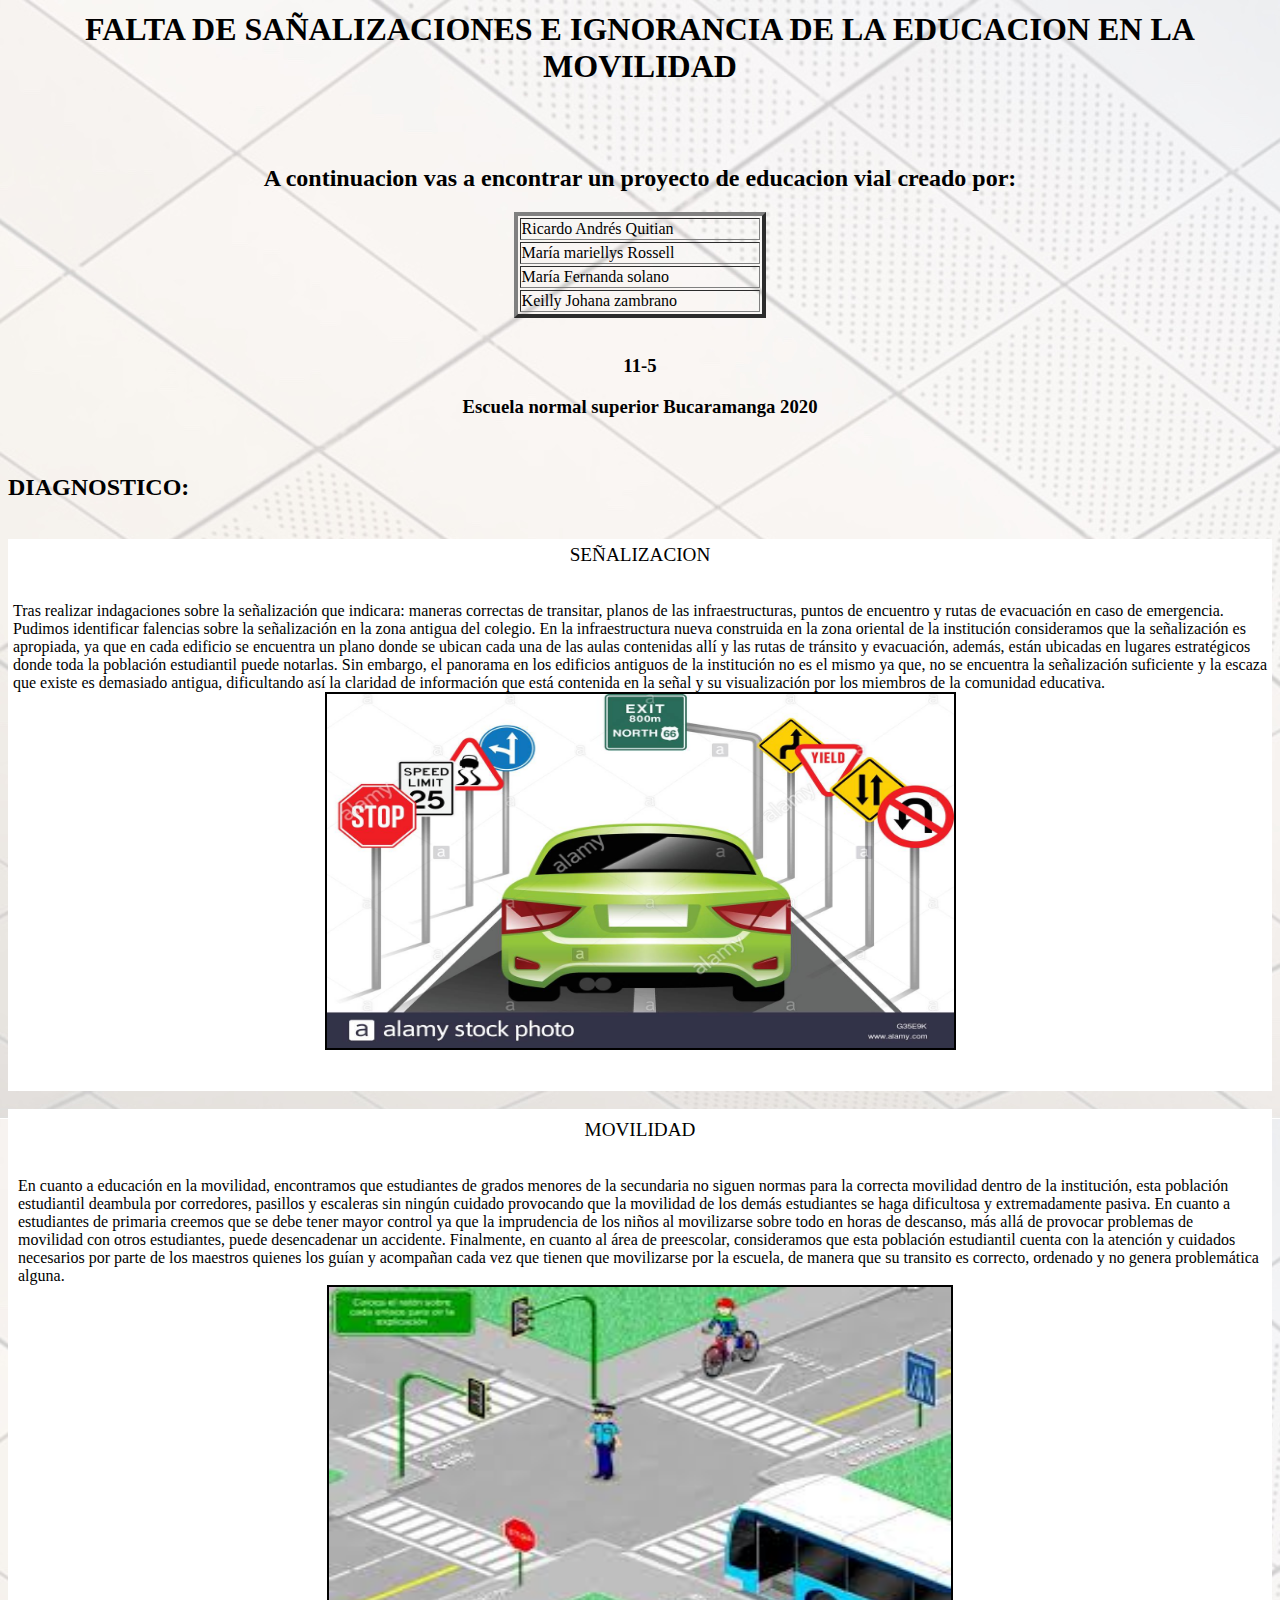
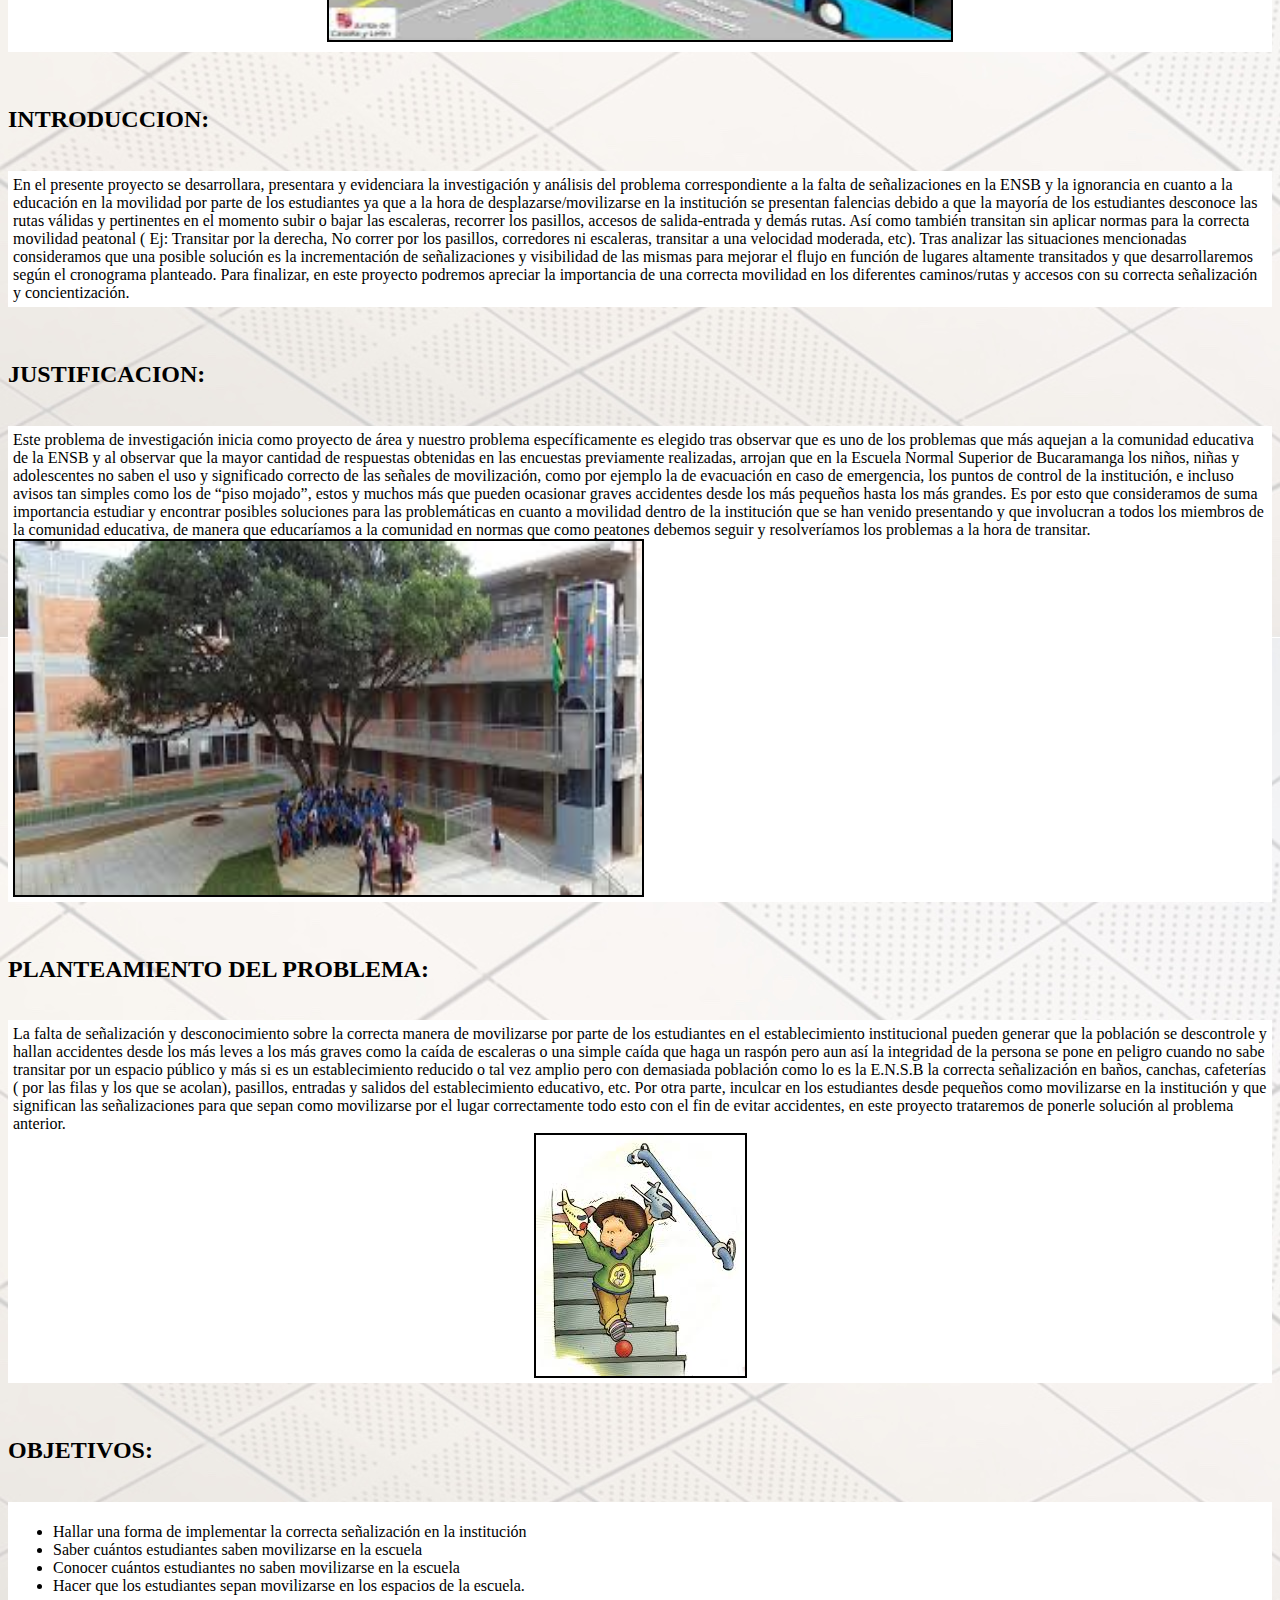
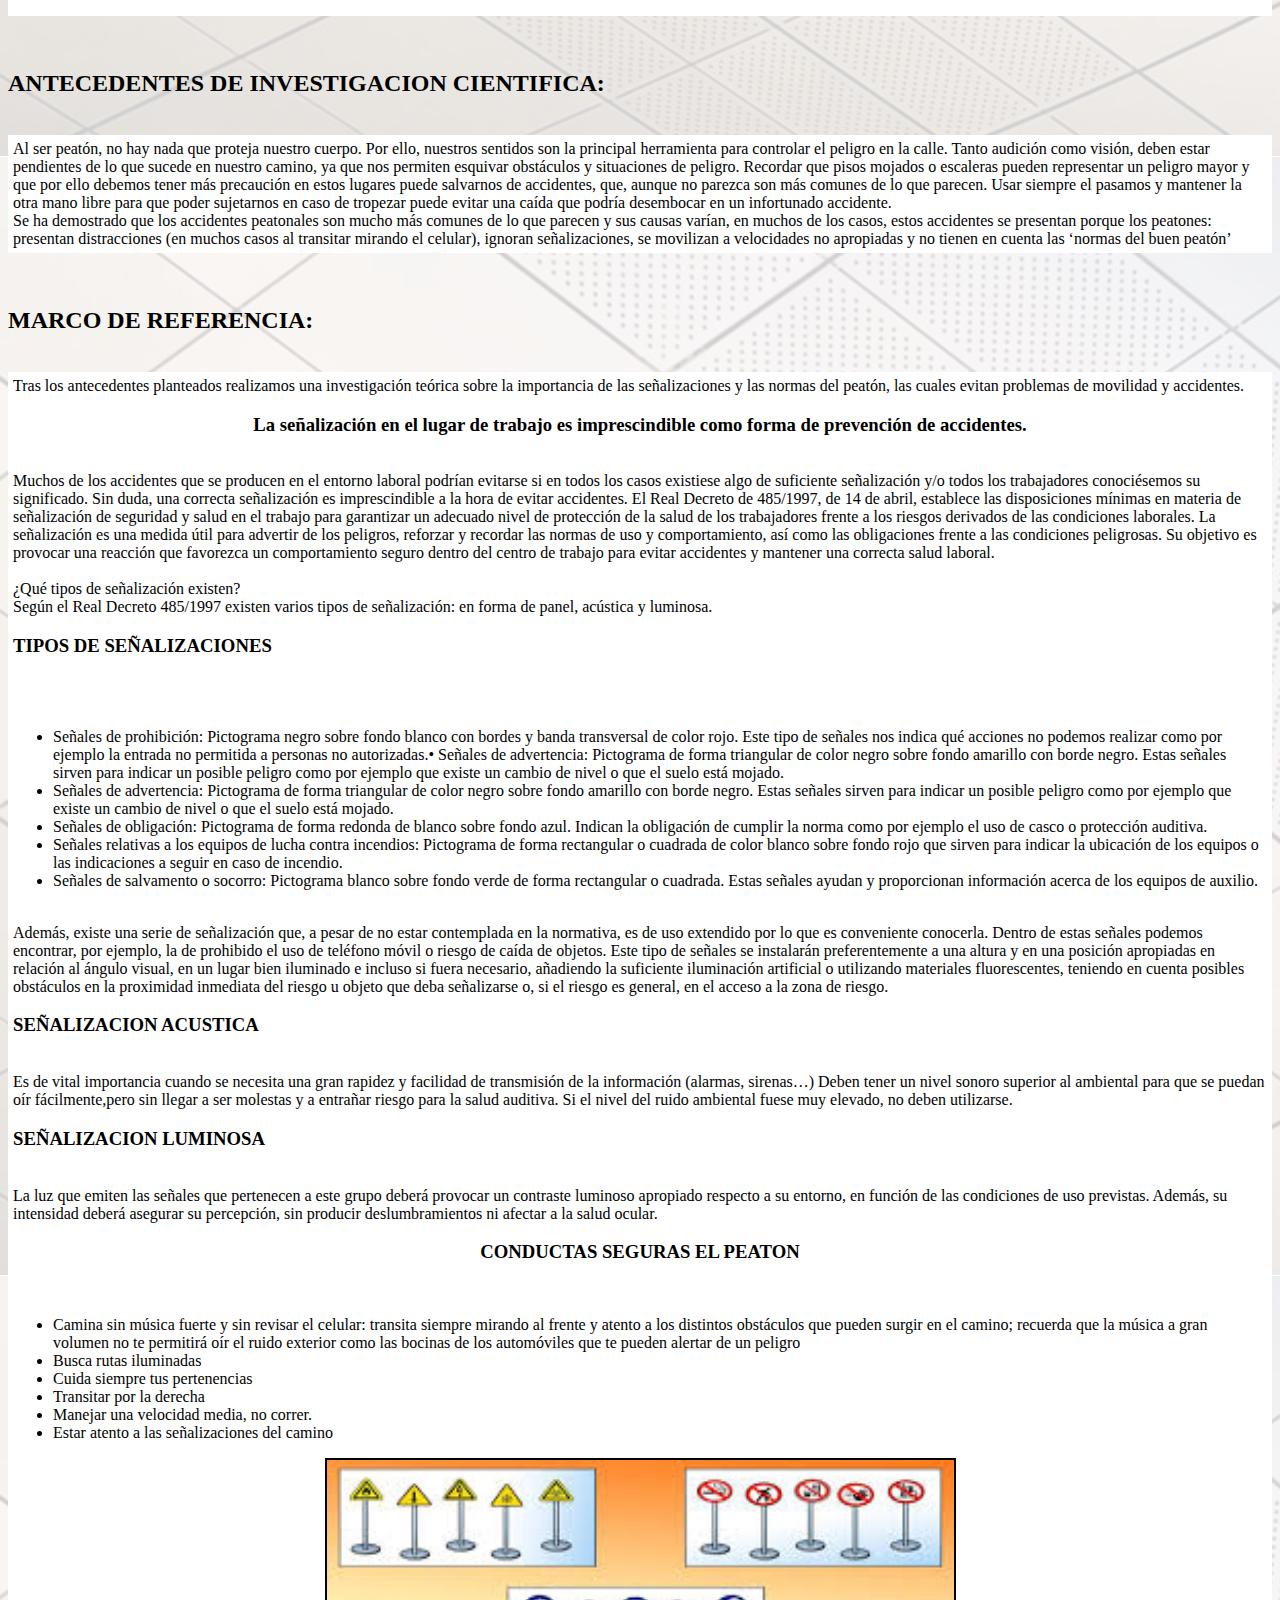
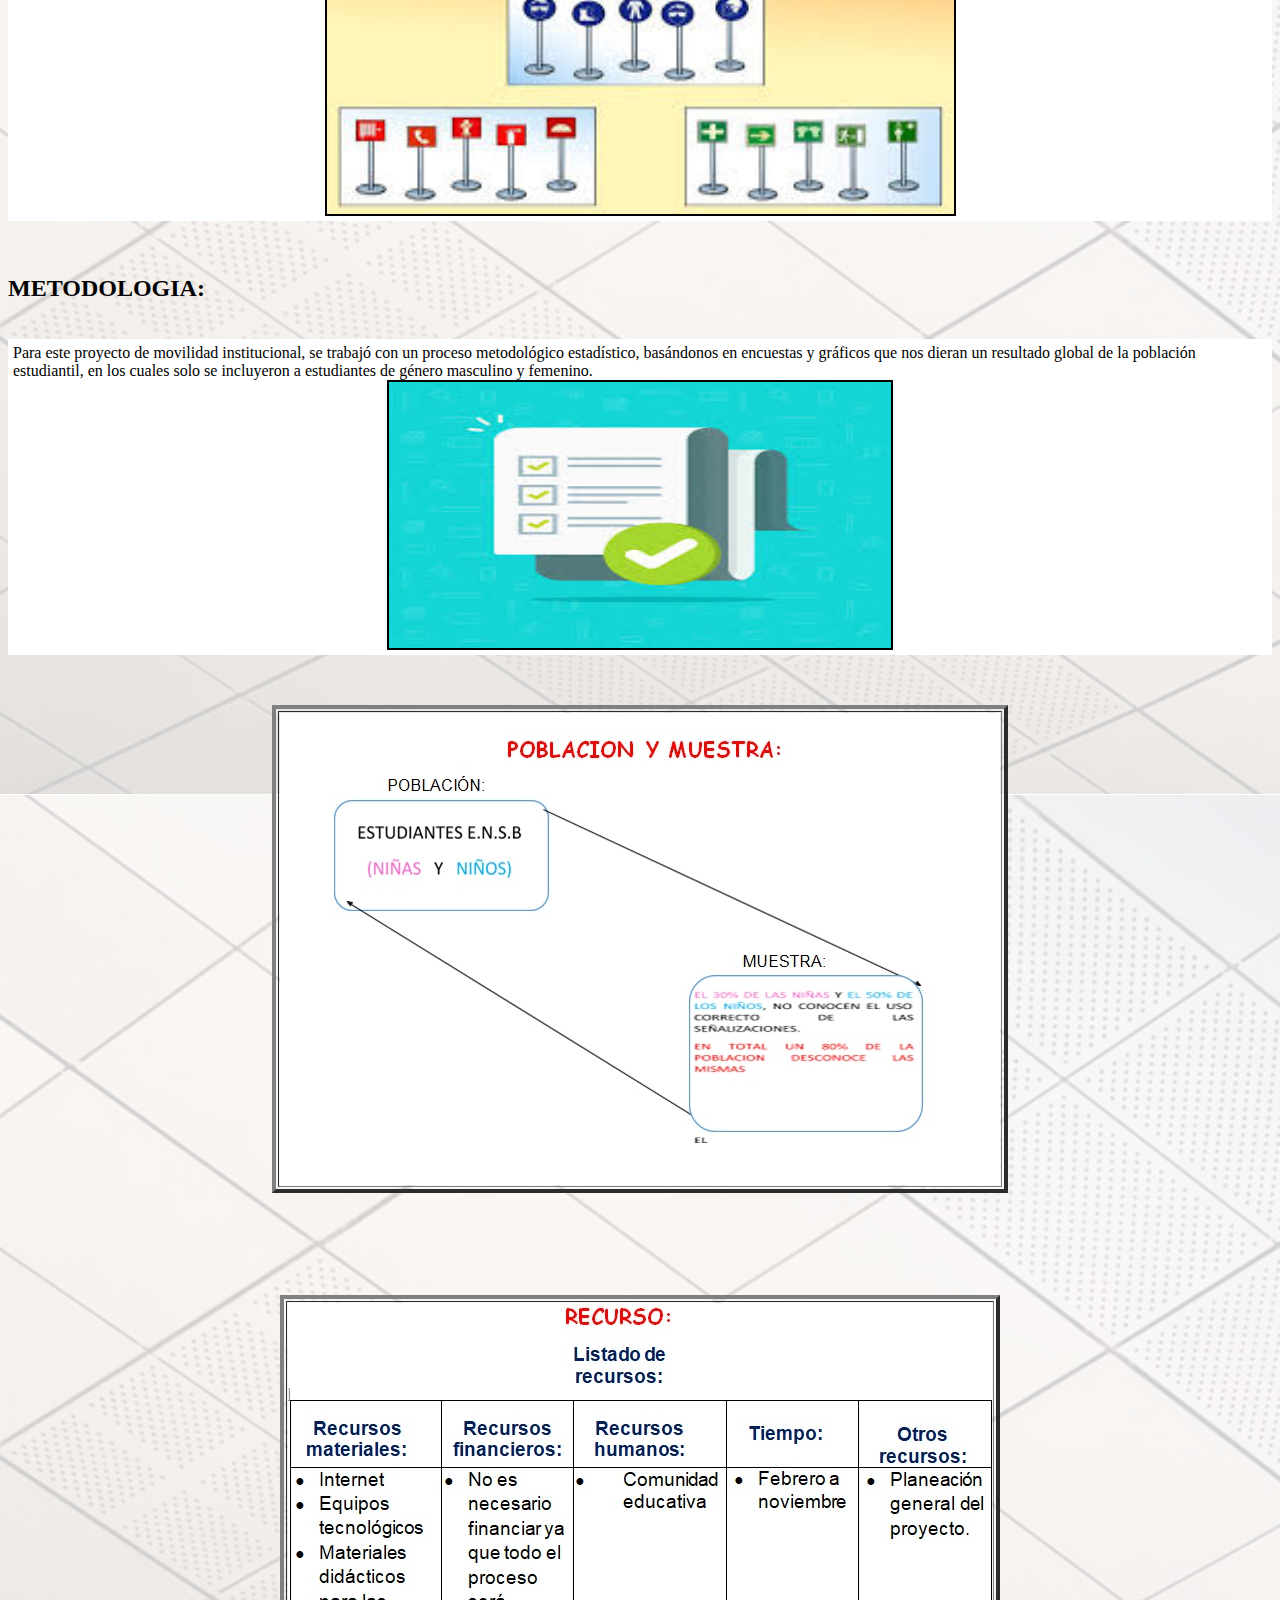
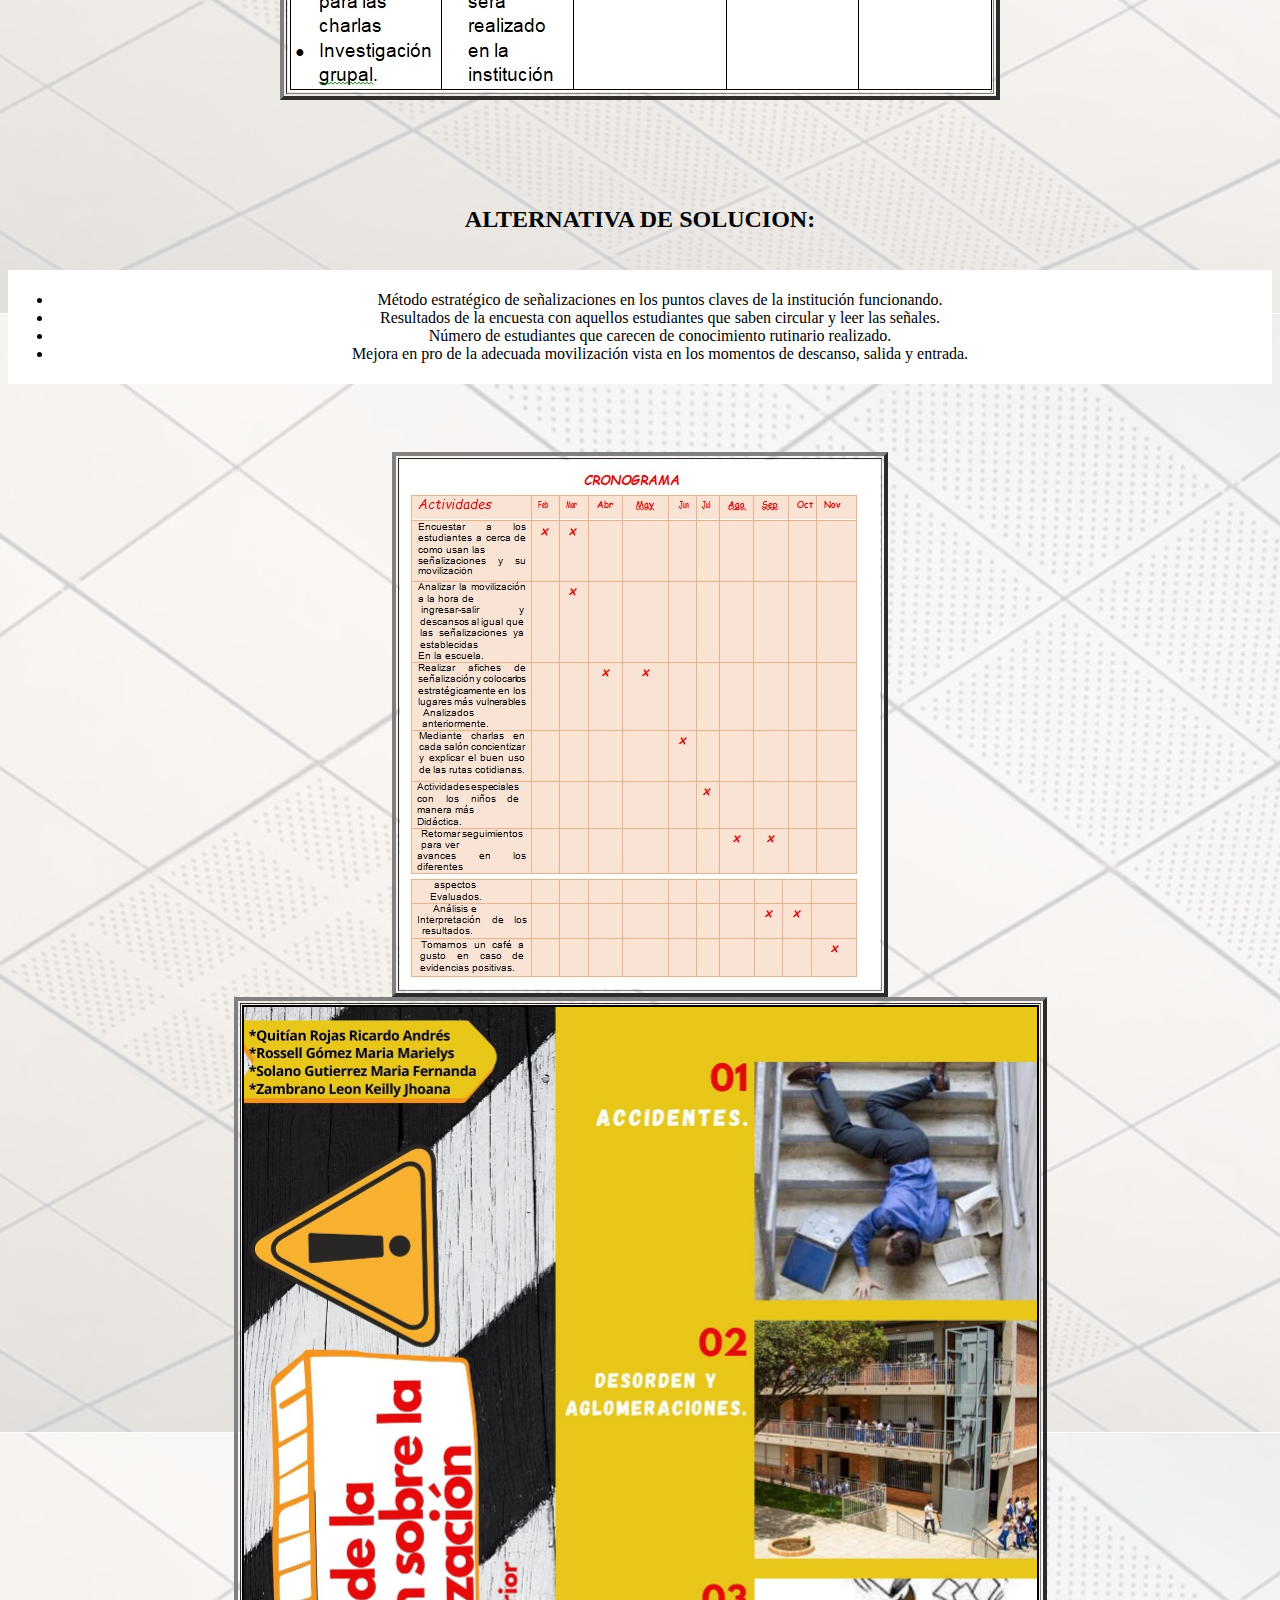
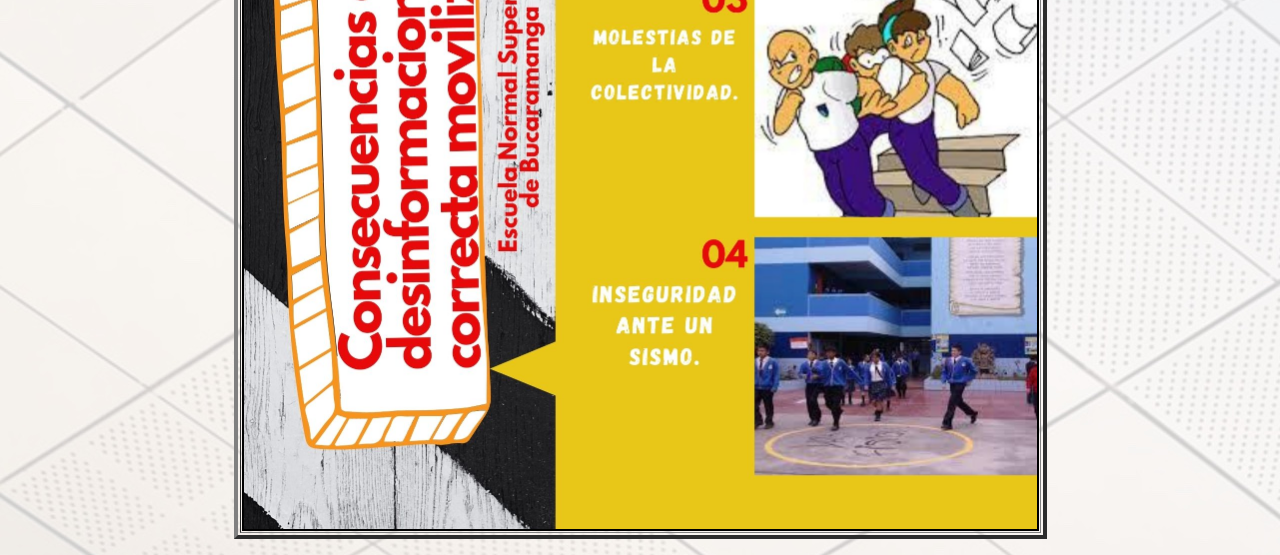
<file: index.html>
<html>
<head>
<title>Movilidad vial</title>
	<link href= "images.css" rel= "stylesheet"/>
</Head>
  <body background="fondo.jpeg">
    <table>
 	<TR>	   
 	   <TD><h1><center>FALTA DE SAÑALIZACIONES E IGNORANCIA DE LA EDUCACION EN LA MOVILIDAD</center></h1></TD>		
        </TR>
    </table>
    </title>
    <br>
    <br>
    <center><h2>A continuacion vas a encontrar un proyecto de educacion vial creado por:</h2>
    </center>
    <center>
     <table border="4" width="20%">   
      
      <tr><td>Ricardo Andrés Quitian</td></tr>
      <tr><td>María mariellys Rossell</td></tr>       
      <tr><td>María Fernanda  solano</td></tr>     
      <tr><td>Keilly Johana zambrano</td></tr>
      
     </table>
     <br>
              <CENTER><h3>11-5</h3></CENTER>
    <center><h3>Escuela normal superior Bucaramanga
                  2020</h3></center>

	</center>
    <p>
    	<br>
    	<h2>DIAGNOSTICO:</h2>
    	<br>
    	<div style="background-color: white; color: black; padding: 5px;">
        <center><big>SEÑALIZACION</big></center>
        <br><br>
        Tras realizar indagaciones sobre la señalización que indicara: maneras correctas de transitar, planos de las infraestructuras, puntos de encuentro y rutas de evacuación en caso de emergencia. Pudimos identificar falencias sobre la señalización en la zona antigua del colegio. En la infraestructura nueva construida en la zona oriental de la institución consideramos que la señalización es apropiada, ya que en cada edificio se encuentra un plano donde se ubican cada una de las aulas contenidas allí y las rutas de tránsito y evacuación, además, están ubicadas en lugares estratégicos donde toda la población estudiantil puede notarlas.
        Sin embargo, el panorama en los edificios antiguos de la institución no es el mismo ya que, no se encuentra la señalización suficiente y la escaza que existe es demasiado antigua, dificultando así la claridad de información que está contenida en la señal y su visualización por los miembros de la comunidad educativa.
        <link href= "image2.css"/>
	<center><img src="carrito.jpg" width="50%" height="40%" border="2px"></center>
        <br><br>
        </div>
        <br>
        <div style="background-color: white; color: black; padding: 10px;">      	
        <center><big>MOVILIDAD</big></center>
        <br><br>
        En cuanto a educación en la movilidad, encontramos que estudiantes de grados menores de la secundaria no siguen normas para la correcta movilidad dentro de la institución, esta población estudiantil deambula por corredores, pasillos y escaleras sin ningún cuidado provocando que la movilidad de los demás estudiantes se haga dificultosa y extremadamente pasiva.
        En cuanto a estudiantes de primaria creemos que se debe tener mayor control ya que la imprudencia de los niños al movilizarse sobre todo en horas de descanso, más allá de provocar problemas de movilidad con otros estudiantes, puede desencadenar un accidente.
        Finalmente, en cuanto al área de preescolar, consideramos que esta población estudiantil cuenta con la atención y cuidados necesarios por parte de los maestros quienes los guían y acompañan cada vez que tienen que movilizarse por la escuela, de manera que su transito es correcto, ordenado y no genera problemática alguna.
        <center><img src="movilidad.jpg" width="50%" height="40%" border="2px"></center>
	<link href= "image3.css"/>
	
        </div>

    </p>
    <p>
    <br>
    	<h2>INTRODUCCION:</h2>
    	<br>
    	<div style="background-color: white; color: black; padding: 5px;">
    	En el presente proyecto se desarrollara, presentara y evidenciara la investigación y análisis del problema correspondiente a la falta de señalizaciones en la ENSB y la ignorancia en cuanto a la educación en la movilidad por parte de los estudiantes ya que a la hora de desplazarse/movilizarse en la institución se presentan falencias debido a que la mayoría de los estudiantes desconoce las rutas válidas y pertinentes en el momento subir o bajar las escaleras, recorrer los pasillos, accesos de salida-entrada y demás rutas. Así como también transitan sin aplicar normas para la correcta movilidad peatonal ( Ej: Transitar por la derecha, No correr por los pasillos, corredores ni escaleras, transitar a una velocidad moderada, etc).
        Tras analizar las situaciones mencionadas consideramos que una posible solución es la incrementación de señalizaciones y visibilidad de las mismas para mejorar el flujo en función de lugares altamente transitados y que desarrollaremos según el cronograma planteado.
        Para finalizar, en este proyecto podremos apreciar la importancia de  una correcta movilidad en los diferentes caminos/rutas y accesos con su correcta señalización y concientización.
	
    	</div>	
    </p>	
    <p>
    <br>
    	<h2>JUSTIFICACION:</h2>
    	<br>
    	<div style="background-color: white; color: black; padding: 5px;">
    	Este problema de investigación inicia como proyecto de área y nuestro problema específicamente es elegido tras observar que es uno de los problemas que más aquejan a la comunidad educativa de la ENSB y al observar que la mayor cantidad de respuestas obtenidas en las encuestas previamente realizadas, arrojan que en la Escuela Normal Superior de Bucaramanga los niños, niñas y adolescentes no saben el uso y significado correcto de las señales de movilización, como por ejemplo la de evacuación en caso de emergencia, los puntos de control de la institución, e incluso avisos tan simples como los de “piso mojado”, estos y muchos más que pueden ocasionar graves accidentes desde los más pequeños hasta los más grandes. Es por esto que consideramos de suma importancia estudiar y encontrar posibles soluciones para las problemáticas en cuanto a movilidad dentro de la institución que se han venido presentando y que involucran a todos los miembros de la comunidad educativa, de manera que educaríamos a la comunidad en normas que como peatones debemos seguir y resolveríamos los problemas a la hora de transitar.
    	<link href= "image4.css"/>
	<img src="colegio.jpg" width="50%" height="40%" border="2px">	
    	</div>	
    </p>	
    <p>
    <br>
    	<h2>PLANTEAMIENTO DEL PROBLEMA:</h2>
    	<br>
    	<div style="background-color: white; color: black; padding: 5px;">
    	La falta de señalización y desconocimiento sobre la correcta manera de movilizarse por parte de los estudiantes en el establecimiento institucional pueden generar que la población se descontrole y hallan accidentes desde los más leves a los más graves como la caída de escaleras o una simple caída que haga un raspón pero aun así la integridad de la persona se pone en peligro cuando no sabe transitar por un espacio público y más si es un establecimiento reducido o tal vez amplio pero con demasiada población como lo es la E.N.S.B la correcta señalización en baños, canchas, cafeterías ( por las filas y los que se acolan), pasillos, entradas y salidos del establecimiento educativo, etc.
        Por otra parte, inculcar en los estudiantes desde pequeños como movilizarse en la institución y que significan las señalizaciones para que sepan como movilizarse por el lugar correctamente todo esto con el fin de evitar accidentes, en este proyecto trataremos de ponerle solución al problema anterior.
        <link href= "image5.css"/>
    	<center><img src="accidentes.jpg"  border="2px"></center>
    	</div>	    	
    </p>	
    <p>
	<br>    
    	<h2>OBJETIVOS:</h2>
    	<br>
    	<div style="background-color: white; color: black; padding: 5px;">
    	<ul>
            <li>Hallar una forma de implementar la correcta señalización en la institución</li>
    	    <li>Saber cuántos estudiantes saben movilizarse en la escuela</li>
            <li>Conocer cuántos estudiantes no saben movilizarse en la escuela</li>    
            <li>Hacer que los estudiantes sepan movilizarse en los espacios de la escuela.</li>
    	</ul>
    	</div>
    </p>
     <p>
    <br>
    	<h2>ANTECEDENTES DE INVESTIGACION CIENTIFICA:</h2>
    	<br>
    	<div style="background-color: white; color: black; padding: 5px;">
    	Al ser peatón, no hay nada que proteja nuestro cuerpo. Por ello, nuestros sentidos  son la principal herramienta para controlar el peligro en la calle. Tanto audición como visión, deben estar pendientes de lo que sucede en nuestro camino, ya que nos permiten esquivar obstáculos y situaciones de peligro.
        Recordar que pisos mojados o escaleras pueden representar un peligro mayor y que por ello debemos tener más precaución en estos lugares puede salvarnos de accidentes, que, aunque no parezca son más comunes de lo que parecen. Usar siempre el pasamos y mantener la otra mano libre para que poder sujetarnos en caso de tropezar puede evitar una caída que podría desembocar en un infortunado accidente.<BR>
        Se ha demostrado que los accidentes peatonales son mucho más comunes de lo que parecen y sus causas varían, en muchos de los casos, estos accidentes se presentan porque los peatones: presentan distracciones (en muchos casos al transitar mirando el celular), ignoran señalizaciones, se movilizan a velocidades no apropiadas y no tienen en cuenta las ‘normas del buen peatón’
    	</div>	    	
    </p>
<p>
    <br>
    	<h2>MARCO DE REFERENCIA:</h2>
    	<br>
    	<div style="background-color: white; color: black; padding: 5px;">
    	Tras los antecedentes planteados realizamos una investigación teórica sobre la importancia de las señalizaciones y las normas del peatón, las cuales evitan problemas de movilidad y accidentes.
    	<br>
    	<center><H3>La señalización en el lugar de trabajo es imprescindible como forma de prevención de accidentes.</H3></center>
    	<br>
    	Muchos de los accidentes que se producen en el entorno laboral podrían evitarse si en todos los casos existiese algo de
        suficiente señalización y/o todos los trabajadores conociésemos su significado.
        Sin duda, una correcta señalización es imprescindible a la hora de evitar accidentes. El Real Decreto de 485/1997, de 14 de abril, establece las disposiciones mínimas en materia de señalización de seguridad y salud en el trabajo para garantizar un adecuado nivel de protección de la salud de los trabajadores frente a los riesgos derivados de las condiciones laborales.
        La señalización es una medida útil para advertir de los peligros, reforzar y recordar las normas de uso y comportamiento, así como las obligaciones frente a las condiciones peligrosas. Su objetivo es provocar una reacción que favorezca un comportamiento seguro dentro del centro de trabajo para evitar accidentes y mantener una correcta salud laboral.
        <br>
	<br>	
        ¿Qué tipos de señalización existen?
	<br>	
        Según el Real Decreto 485/1997 existen varios tipos de señalización: en forma de panel, acústica y luminosa.
        <link href= "image6.css"/>
	<br>
        <h3>TIPOS DE SEÑALIZACIONES</h3>
        <br>
        <ul>
    	    <br>
    	    <li>Señales de prohibición: Pictograma negro sobre fondo blanco con bordes y banda transversal de color rojo. Este tipo de señales nos indica qué acciones no podemos realizar como por ejemplo la entrada no permitida a personas no autorizadas.• Señales de advertencia: Pictograma de forma triangular de color negro sobre fondo amarillo con borde negro. Estas señales sirven para indicar un posible peligro como por ejemplo que existe un cambio de nivel o que el suelo está mojado.</li>
    	    <li>Señales de advertencia: Pictograma de forma triangular de color negro sobre fondo amarillo con borde negro. Estas señales sirven para indicar un posible peligro como por ejemplo que existe un cambio de nivel o que el suelo está mojado.</li>
            <li>Señales de obligación: Pictograma de forma redonda de blanco sobre fondo azul. Indican la obligación de cumplir la norma como por ejemplo el uso de casco o protección auditiva.</li>    
            <li>Señales relativas a los equipos de lucha contra incendios: Pictograma de forma rectangular o cuadrada de color blanco sobre fondo rojo que sirven para indicar la ubicación de los equipos o las indicaciones a seguir en caso de incendio.</li>
            <li>Señales de salvamento o socorro: Pictograma blanco sobre fondo verde de forma rectangular o cuadrada. Estas señales ayudan y proporcionan información acerca de los equipos de auxilio.</li>
        </ul>
            <br>
            Además, existe una serie de señalización que, a pesar de no estar contemplada en la normativa, es de uso extendido por lo que es conveniente conocerla. Dentro de estas señales podemos encontrar, por ejemplo, la de prohibido el uso de teléfono móvil o riesgo de caída de objetos.
            Este tipo de señales se instalarán preferentemente a una altura y en una posición apropiadas en relación al ángulo visual, en un lugar bien iluminado e incluso si fuera necesario, añadiendo la suficiente iluminación artificial o utilizando materiales fluorescentes, teniendo en cuenta posibles obstáculos en la proximidad inmediata del riesgo u objeto que deba señalizarse o, si el riesgo es general, en el acceso a la zona de riesgo.
            <br>
            <h3>SEÑALIZACION ACUSTICA</h3>
            <br>
            Es de vital importancia cuando se necesita una gran rapidez y facilidad de transmisión de la información (alarmas, sirenas…) Deben tener un nivel sonoro superior al ambiental para que se puedan oír fácilmente,pero sin llegar a ser molestas y a entrañar riesgo para la salud auditiva. Si el nivel del ruido ambiental fuese muy elevado, no deben utilizarse.
            <br>
            <h3>SEÑALIZACION LUMINOSA</h3>
            <br>
            La luz que emiten las señales que pertenecen a este grupo deberá provocar un contraste luminoso apropiado respecto a su entorno, en función de las condiciones de uso previstas. Además, su intensidad deberá asegurar su percepción, sin producir deslumbramientos ni afectar a la salud ocular.
            <br>
            <center><h3>CONDUCTAS SEGURAS EL PEATON</h3></center>
            <br>
        <ul>
            <li>Camina sin música fuerte y sin revisar el celular: transita siempre mirando al frente y atento a los distintos obstáculos que pueden surgir en el camino; recuerda que la música a gran volumen no te permitirá oír el ruido exterior como las bocinas de los automóviles que te pueden alertar de un peligro</li>	
            <li>Busca rutas iluminadas</li>
            <li>Cuida siempre tus pertenencias</li>
            <li>Transitar por la derecha</li>
            <li>Manejar una velocidad media, no correr.</li>
            <li>Estar atento a las señalizaciones del camino</li>
        </ul>    
	<center><img src="señales.jpg" width="50%" height="40%" border="2px"></center>
    	</div>	    	
    </p>
<p>
    <br>
    	<h2>METODOLOGIA:</h2>
    	<br>
    	<div style="background-color: white; color: black; padding: 5px;">
    	Para este proyecto de movilidad institucional, se trabajó con un proceso metodológico estadístico, basándonos en encuestas y gráficos que nos dieran un resultado global de la población estudiantil, en los cuales solo se incluyeron a estudiantes de género masculino y femenino.
    	<br>
	<link href= "image7.css"/>
    	<center><img src="encuesta.jpg" width="40%" height="30%" border="2px"></center>
    	</div>	    	
    </p>	
    <br>
    <p>	
    	<center>
        <table border="4" width="20%">
	<link href ="imge8.css"/>
	<tr><td><img src="muestra.jpg"></td></tr>
        </table>
	</center>        
    </p>
    <br>
    <p>
    	
    	<center>
    	<table border="4" width="20%">
	<link href= "image9.css"/>
    	<tr><td><img src="recursos.jpg"></td></tr>
    	</center>
        
    </p>
    <br>
    <br>
    <p>
    	
    	<center>
    	<table border="4" width="20%">
	<link href= "image10.css"/>
    	<tr><td><img src="cronograma.jpg"></td></tr>
    	</center>
        
    </p>  
    <br>
    <br>
    <p>
	<br>
    	<h2>ALTERNATIVA DE SOLUCION:</h2>
    	<br>
    	<div style="background-color: white; color: black; padding: 5px;">
    	<ul>
    	    <li>Método estratégico de señalizaciones en los puntos claves de la institución funcionando.</li>
    	    <li>Resultados de la encuesta con aquellos estudiantes que saben circular y leer las señales.</li>
            <li>Número de estudiantes que carecen de conocimiento rutinario realizado.</li>    
            <li>Mejora en pro de la adecuada movilización vista en los momentos de descanso, salida y entrada.</li>
    	</ul>
    	</div>
    </p>    
    <br>
    <br>
    <p>

    	<center>
    	<table border="4" width="20%">
        <link href= "image0.css"/>
    	<tr><td><img src="infografia.jpg" width= "793px" height="1122px" border="2px"></td></tr>
    	</center>
        </table>
    </p>

  </body>
</html>
</file>
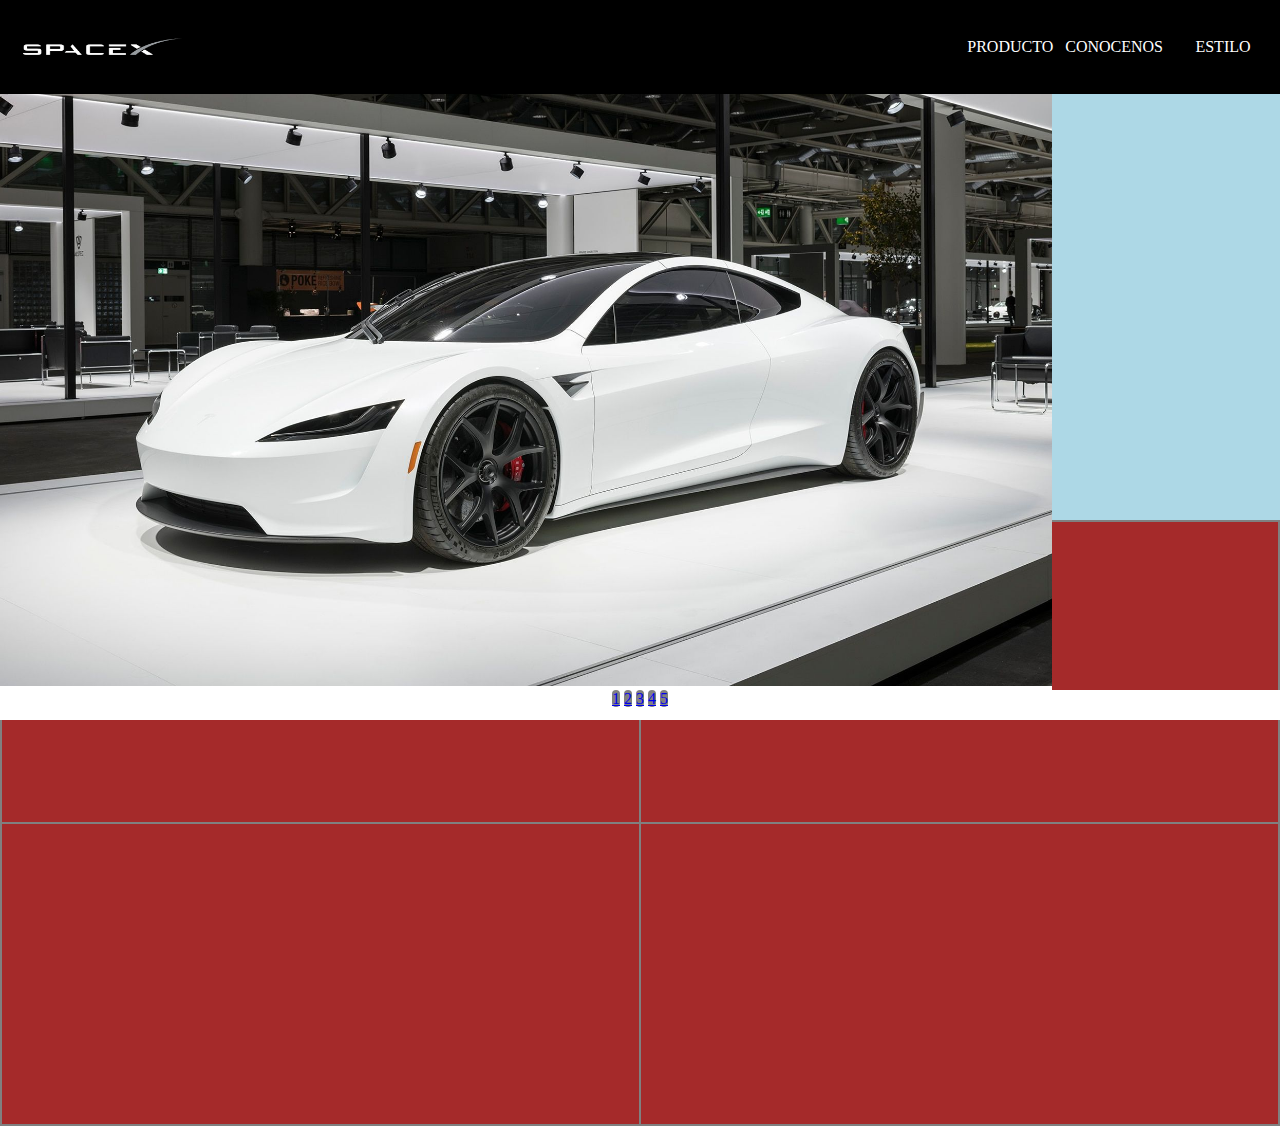
<file: Ventas.html>
<html>
<head>
  <link rel="stylesheet" href="Estilo.css">
</head>
<body>

   <table class="inicio">
    <tr>
     <td></td>
     <td></td>
     <td><img src="logotipo.jpg" width="190px" height="90px" border-radius="24px" ></td>
     <td class="product"><a class="enlace" href="">PRODUCTO</a></td>
     <td></td>
     <td></td>
     <td class="conocen"><a class="enlace" href="">CONOCENOS</td>
     <td></td>
     <td class="estil"><a class="enlace" href="">ESTILO</td>
     <td></td>
    </tr>
 </table>

<ul class="slider">
    <li id="slide1"><img src="roadster.jpg" width="100%" height="592px"></li>
    <li id="slide2"><img src="modelS.jpg" width="100%" height="592px" ></li>
    <li id="slide3"><img src="modelY.jpg" width="100%" height="592px" ></li>
    <li id="slide4"><img src="modelX.jpg" width="100%" height="592px" ></li>
    <li id="slide5"><img src="model3.jpg" width="100%" height="592px"></li>
 </ul>
 <br><br> <br><br>
 <br><br> <br><br>
 <br><br> <br><br>
 <br><br> <br><br>
 <br><br> <br><br>
 <br><br> 
 <nav>
   <ul class="menu">
        <li class="orden"><a href="#slide1"><div class="numero">1</div></a></li>
        <li class="orden"><a href="#slide2"><div class="numero">2</div></a></li>
        <li class="orden"><a href="#slide3"><div class="numero">3</div></a></li>
        <li class="orden"><a href="#slide4"><div class="numero">4</div></a></li>
        <li class="orden"><a href="#slide5"><div class="numero">5</div></a></li>
   </ul>
</nav>
<table class="segundaP">
    <tr class="terceraP">
        <td></td>
        <td></td>
    </tr>
    <tr class="terceraP">
        <td></td>
        <td></td>
    </tr>
</table>

</body>	
</html>
</file>
<file: images.css>
body {
background="descarga.jgp"
</file>
<file: image2.css>
bdoy {
img src= "carrito.jpg"
</file>
<file: image3.css>
body {
img src= "movilidad.jpg"
</file>
<file: image4.css>
body {
img src= "colegio.jpg"
</file>
<file: image5.css>
body {
img src= "accidentes.jpg"
</file>
<file: image6.css>
body {
img src= "señales.jpg"
</file>
<file: image7.css>
body {
img src= "encuesta.jpg"
</file>
<file: image9.css>
body {
img src = "recursos.jpg"
</file>
<file: image10.css>
body {
img src= "cronograma.jpg"
</file>
<file: image0.css>
body {
img src= "infografia.jpg"
</file>
<file: Estilo.css>
html{
	margin: 0;
	padding: 0;
}
*{
	margin: 0;
	padding: 0;
}
body{  
      background-color: #ADD8E6;    
 }

.inicio{
	background: black;
	background-clip:content-box;
	color: black;
	width: 100%;
	height: 70px;
}
.product{
	text-align: center;
	vertical-align: center;
	border-width: 3px;
	border-style: double;
	border-radius: 15px 15px 15px 15px;
	width: 30px;
	font-family: cursive;
	text-decoration: none;
	color: white;
	border-color: black;
}
.enlace{
	text-decoration: none;
	color: white;
}
.conocen{
	text-align: center;
	vertical-align: center;
	border-width: 3px;
	border-style: double;
	border-radius: 15px 15px 15px 15px;
	width: 30px;
	font-family: cursive;
    color: white;
    border-color: black;
}
.estil{
	text-align: center;
	vertical-align: center;
	border-width: 3px;
	border-style: double;
	border-radius: 15px 15px 15px 15px;
	width: 100px;
	font-family: cursive;
	color: white;
    border-color: black;
}

ul, li {
    padding: 0;
    margin: 0;
    list-style: none inside;
}

ul.slider {
    position:relative;/*Necesitamos que el ul sea relativo*/
}

ul.slider li {
    opacity: 0; /*Ocultamos todos los <li>*/
    transition: opacity .5s;
    position: absolute; /*Posicionamos en absoluto los <li>*/
    left: 0px;
    top: 0px;
    margin: 0;
    padding:0;
    border:2px solid hidden;
    background:#fff;
}

ul.slider li:first-child {
    opacity: 1; /*Mostramos el primer <li>*/
}

ul.slider li:target {
    opacity: 1; /*Mostramos el <li> al que apunta el enlace*/
}
nav {
    position:relative;
    top:200px;
    left:0px;
}
.menu{
	background-color: white;
	text-align:center;
	height: 30px;
	text-decoration: hidden;
}
.orden{
	display: inline;
	color: white;
	width: 40px;
    height: 30px;
    text-decoration: hidden;
}
.numero{
	background-color: gray;
	border-radius: 50px;
	width: 40px;
	height: 40px;
	text-decoration: hidden;
	display: inline;
}
.segundaP{
	width: 100%;
	height: 600px;
	background-color: gray;	
}
.terceraP{
	background-color: brown;
	height: 300px;
}
</file>
